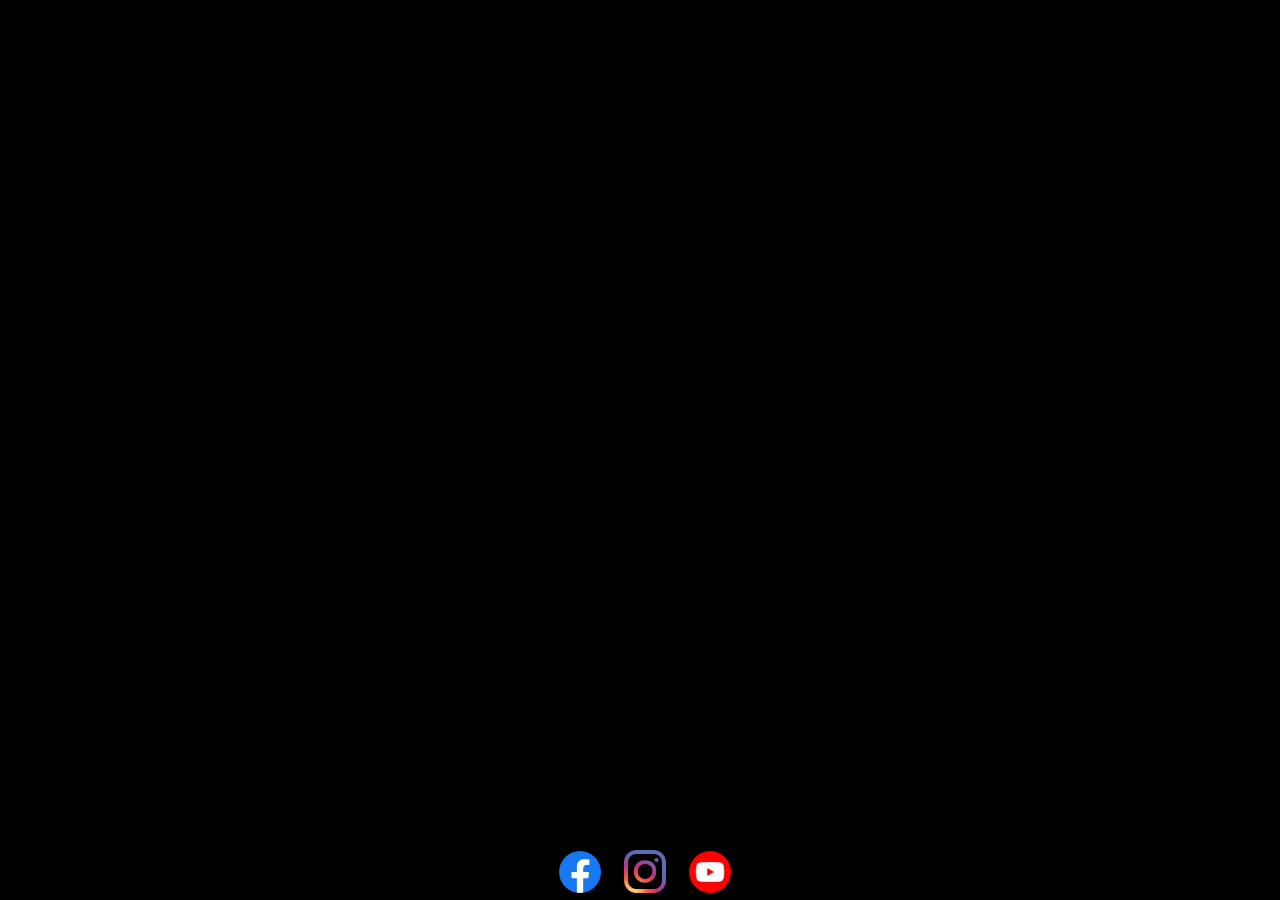
<file: index.html>
<!DOCTYPE html>
<html lang="en">

<head>
    <meta charset="UTF-8">
    <meta name="viewport" content="width=device-width, initial-scale=1.0">
    <link rel="icon" type="image/svg+xml" href="img/logo/favicon.svg" sizes="any">
    <link rel="icon" href="img/logo/favicon.png" type="image/png">
    <link rel="stylesheet" href="css/container.css"> 

    <meta name="msapplication-TileColor" content="#000000">
    <title>Random X Homepage</title>
</head>

<body>
    <div id="mainContainer">
        <div id="pageCover">
            <div id="logoCenterer">
                <img src="img/logo/logo_laurel_white.svg" id="logoLaurel" class="svgAbs">
                <img src="img/logo/logo_letters_white.svg" id="logoLetters" class="svgAbs">
                <img src="img/logo/logo_text_white.svg" id="logoText" class="svgAbs">
            </div>
        </div>

        <div id="navContainer">
            <div id="navWide">
                <img src="img/logo/logo_no_text_white.svg" id="cornerLogo">
                <span class="navPoint" destination="start.php" style="text-decoration: underline;">START</span>
                <vl></vl>
                <span class="navPoint" destination="gigs.php">GIGS</span>
                <vl></vl>
                <span class="navPoint" destination="pics.php">BILDER</span>
                <vl></vl>
                <span class="navPoint" destination="contact.php">KONTAKT</span>
                <vl></vl>
                <span class="navPoint" destination="downloads.php">DOWNLOADS</span>
                <vl></vl>
                <span class="navPoint" destination="imprint.php">IMPRESSUM</span>
            </div>
        </div>

        <img src="img/bg.jpg" id="bgImg">

        <div id="navNarrow">
            <img src="img/logo/logo_no_text_white.svg" id="cornerLogo">
            <img src="img/arrow_down.png" id="navArrow">
        </div>
        <div id="navNarrowList" style="height: 0px;">
            <hr>
            <span class="navPoint" destination="start.php" style="text-decoration: underline;">START</span>
            <span class="navPoint" destination="gigs.php">GIGS</span>
            <span class="navPoint" destination="pics.php">BILDER</span>
            <span class="navPoint" destination="contact.php">KONTAKT</span>
            <span class="navPoint" destination="contact.php">DOWNLOADS</span>
            <span class="navPoint" destination="imprint.php">IMPRESSUM</span>
        </div>

        <iframe id="pageContainer" onload="this.width=screen.width;this.height=screen.height;"> </iframe>
    </div>
    
    <div id="footer">
        <a href="https://www.facebook.com/00randomX"><img src="img/icons/facebook.webp" alt="Facebook" class="socialMediaIcon"></a>
        <a href="https://instagram.com/randomxofficial_"><img src="img/icons/instagram.webp" alt="Instagram" class="socialMediaIcon"></a>
        <a href="https://www.youtube.com/@Band_RandomX"><img src="img/icons/youtube.webp" alt="YouTube" class="socialMediaIcon"></a>
    </div>

    <script src="js/navigation.js"></script>
    <script src="js/startAnimation.js"></script>
     
</body>

</html>
</file>
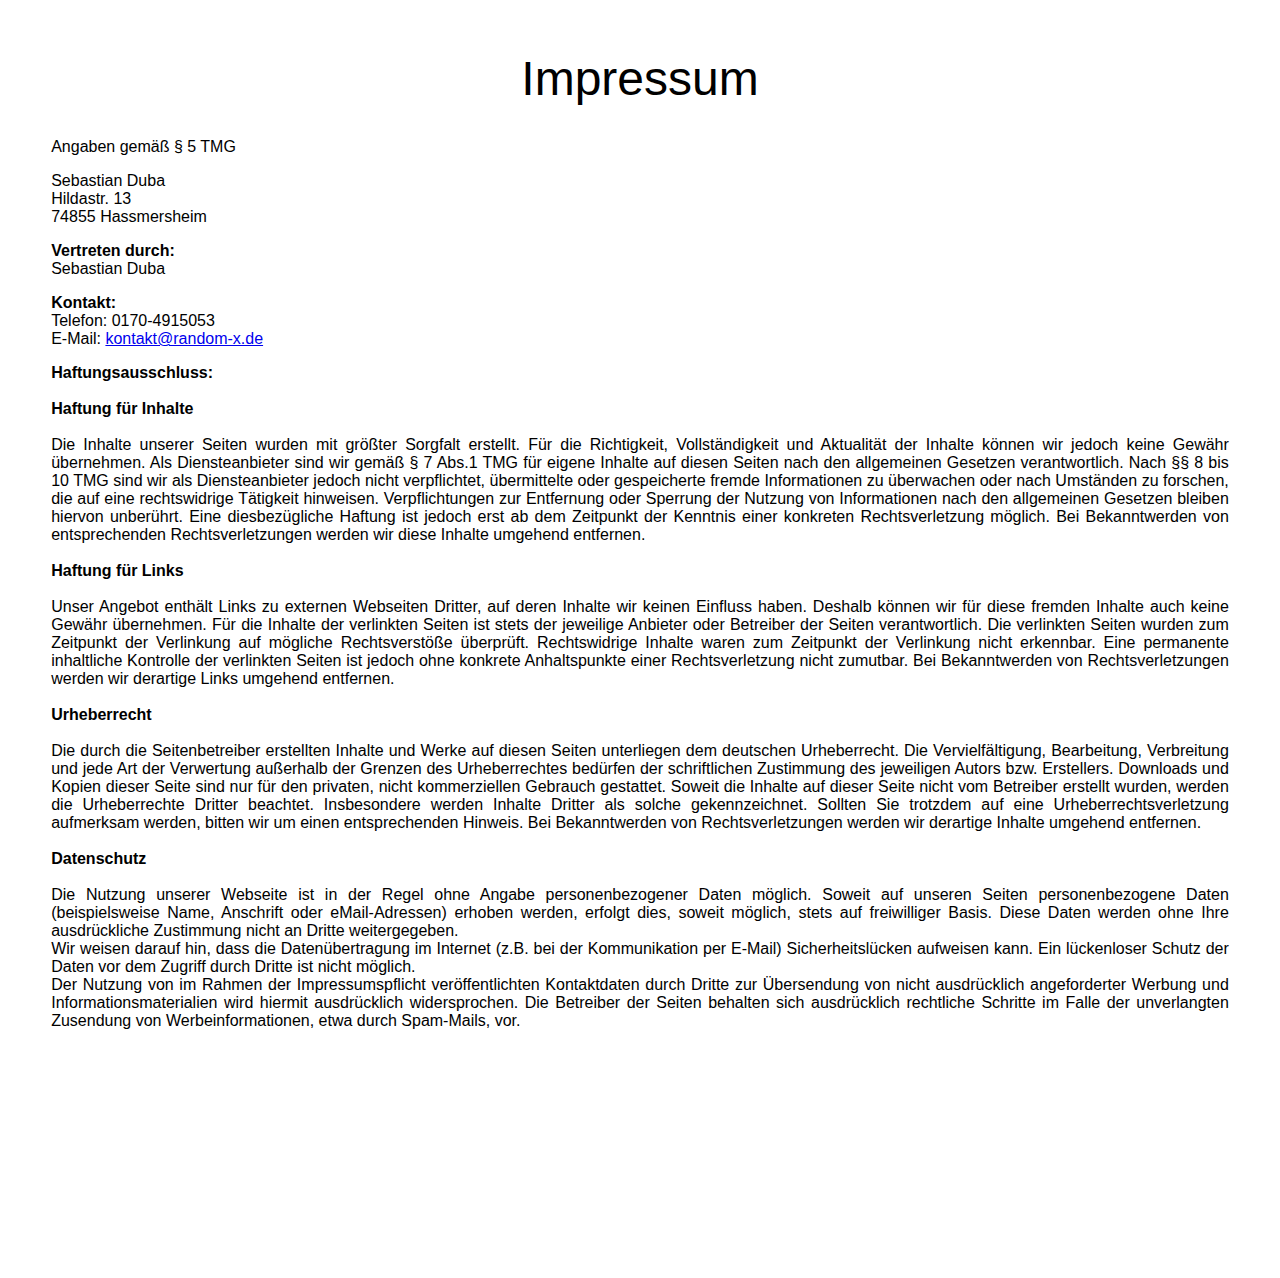
<file: imprint.html>
<!DOCTYPE html>
<html lang="en">
<head>
    <meta charset="UTF-8">
    <meta name="viewport" content="width=device-width, initial-scale=1.0">
    <link rel="stylesheet" href="css/main.css">
    <title>Impressum</title>
</head>
<body>
    <div class='impressum'><h1>Impressum</h1><p>Angaben gemäß § 5 TMG</p><p>Sebastian Duba <br> 
        Hildastr. 13<br> 
        74855 Hassmersheim <br> 
        </p><p> <strong>Vertreten durch: </strong><br>
        Sebastian Duba<br>
        </p><p><strong>Kontakt:</strong> <br>
        Telefon: 0170-4915053<br>
        E-Mail: <a href='mailto:kontakt@random-x.de'>kontakt@random-x.de</a></br></p><p><strong>Haftungsausschluss: </strong><br><br><strong>Haftung für Inhalte</strong><br><br>
        Die Inhalte unserer Seiten wurden mit größter Sorgfalt erstellt. Für die Richtigkeit, Vollständigkeit und Aktualität der Inhalte können wir jedoch keine Gewähr übernehmen. Als Diensteanbieter sind wir gemäß § 7 Abs.1 TMG für eigene Inhalte auf diesen Seiten nach den allgemeinen Gesetzen verantwortlich. Nach §§ 8 bis 10 TMG sind wir als Diensteanbieter jedoch nicht verpflichtet, übermittelte oder gespeicherte fremde Informationen zu überwachen oder nach Umständen zu forschen, die auf eine rechtswidrige Tätigkeit hinweisen. Verpflichtungen zur Entfernung oder Sperrung der Nutzung von Informationen nach den allgemeinen Gesetzen bleiben hiervon unberührt. Eine diesbezügliche Haftung ist jedoch erst ab dem Zeitpunkt der Kenntnis einer konkreten Rechtsverletzung möglich. Bei Bekanntwerden von entsprechenden Rechtsverletzungen werden wir diese Inhalte umgehend entfernen.<br><br><strong>Haftung für Links</strong><br><br>
        Unser Angebot enthält Links zu externen Webseiten Dritter, auf deren Inhalte wir keinen Einfluss haben. Deshalb können wir für diese fremden Inhalte auch keine Gewähr übernehmen. Für die Inhalte der verlinkten Seiten ist stets der jeweilige Anbieter oder Betreiber der Seiten verantwortlich. Die verlinkten Seiten wurden zum Zeitpunkt der Verlinkung auf mögliche Rechtsverstöße überprüft. Rechtswidrige Inhalte waren zum Zeitpunkt der Verlinkung nicht erkennbar. Eine permanente inhaltliche Kontrolle der verlinkten Seiten ist jedoch ohne konkrete Anhaltspunkte einer Rechtsverletzung nicht zumutbar. Bei Bekanntwerden von Rechtsverletzungen werden wir derartige Links umgehend entfernen.<br><br><strong>Urheberrecht</strong><br><br>
        Die durch die Seitenbetreiber erstellten Inhalte und Werke auf diesen Seiten unterliegen dem deutschen Urheberrecht. Die Vervielfältigung, Bearbeitung, Verbreitung und jede Art der Verwertung außerhalb der Grenzen des Urheberrechtes bedürfen der schriftlichen Zustimmung des jeweiligen Autors bzw. Erstellers. Downloads und Kopien dieser Seite sind nur für den privaten, nicht kommerziellen Gebrauch gestattet. Soweit die Inhalte auf dieser Seite nicht vom Betreiber erstellt wurden, werden die Urheberrechte Dritter beachtet. Insbesondere werden Inhalte Dritter als solche gekennzeichnet. Sollten Sie trotzdem auf eine Urheberrechtsverletzung aufmerksam werden, bitten wir um einen entsprechenden Hinweis. Bei Bekanntwerden von Rechtsverletzungen werden wir derartige Inhalte umgehend entfernen.<br><br><strong>Datenschutz</strong><br><br>
        Die Nutzung unserer Webseite ist in der Regel ohne Angabe personenbezogener Daten möglich. Soweit auf unseren Seiten personenbezogene Daten (beispielsweise Name, Anschrift oder eMail-Adressen) erhoben werden, erfolgt dies, soweit möglich, stets auf freiwilliger Basis. Diese Daten werden ohne Ihre ausdrückliche Zustimmung nicht an Dritte weitergegeben. <br>
        Wir weisen darauf hin, dass die Datenübertragung im Internet (z.B. bei der Kommunikation per E-Mail) Sicherheitslücken aufweisen kann. Ein lückenloser Schutz der Daten vor dem Zugriff durch Dritte ist nicht möglich. <br>
        Der Nutzung von im Rahmen der Impressumspflicht veröffentlichten Kontaktdaten durch Dritte zur Übersendung von nicht ausdrücklich angeforderter Werbung und Informationsmaterialien wird hiermit ausdrücklich widersprochen. Die Betreiber der Seiten behalten sich ausdrücklich rechtliche Schritte im Falle der unverlangten Zusendung von Werbeinformationen, etwa durch Spam-Mails, vor.<br>
        </p>
         </div>
         
</body>
</html>
</file>
<file: css/container.css>
@font-face {
    font-family: SciFly;
    src: url(../font/SciFly-Sans.woff);
}

body {
    background-color: black;
    margin: 0px;
    font-family: SciFly, Verdana, Geneva, Tahoma, sans-serif;
}

iframe {
    width: min(1250px, 65%);
    height: 100%;
    display: block;
    margin: 0px;
    margin-right: 0px;
    margin-left: 0px;
    border: none;
    background-color: white;
    margin-left: auto;
    margin-right: auto;
}

#mainContainer {
    position: fixed;
    width: 100%;
    height: 100%;
}

#navWide {
    width: 1000px;
    height: 70px;
    margin-left: auto;
    margin-right: auto;
}

#navNarrow {
    display: none;
    width: 120px;
    height: 50px;
    margin-left: auto;
    margin-right: auto;
}

#navArrow {
    width: 32px;
    margin-top: 12px;
    float: right;
    pointer-events: none;
    transition: transform 0.10s ease-out;
}

#navNarrowList {
    transition: height 0.15s ease-in-out;
    display: none;
}


#cornerLogo {
    height: inherit;
    float: left;
}

.navPoint {
    color: white;
    background-color: black;
    font-size: 1.35em;
    line-height: 2.2em;
    width: 130px;
    height: 50px;
    display: inline-block;
    text-align: center;
    cursor: pointer;
    margin: 5px;
    margin-top: 15px;
    transition: background-color 0.1s ease-in-out;
}

vl {
    display: inline-block;
    width: 3px;
    height: 45px;
    background-color: white;
    border-radius: 5px;
    position: relative;
    top: 16px;
}

#pageCover {
    background-color: rgb(0, 0, 0);
    width: 100%;
    height: 100vh;
    position: absolute;
    z-index: 5;
}

#logoCenterer {
    width: 700px;
    margin-right: auto;
    margin-left: auto;
    margin-top: 100px;
}


#bgImg {
    position: fixed;
    z-index: -10;
    height: 100%;
    width: 100%;
    filter: blur(5px);
}

#navContainer {
    background-color: black;
}

#footer {
    height: 60px;
    background-color: #000000e6;
    z-index: 5;
    position: fixed;
    width: 200px;
    bottom: 0px;
    left: calc(50% - 100px);
    border-top-left-radius: 10px;
    border-top-right-radius: 10px;
}

.socialMediaIcon {
    width: 42px;
    margin-top: 10px;
    margin-left: 19px;
}


@media (min-width: 1000px) {
    .navPoint:hover {
        color: black;
        background-color: white;
    }
}

@media (max-width: 1000px) {

    #bgImg {
        display: none;
    }

    #navWide {
        display: none;
    }

    #navNarrow {
        display: block;
    }

    #navNarrowList {
        display: block;
    }

    .navPoint {
        width: 100%;
        display: block;
        margin-top: 10px;
    }

    iframe {
        width: 100%;
    }

    .navPoint {
        height: 32px;
        margin-top: 6px;
        line-height: 1.6em;
        font-size: 1.2em;
    }

    #footer {
        height: 50px;
        width: 160px;
        left: calc(50% - 80px);
    }

    .socialMediaIcon {
        width: 32px;
        margin-top: 9px;
        margin-left: 14px;
    }
}

@media (max-width: 1000px) and (orientation: portrait) {
    #logoCenterer {
        width: 100%;
        margin-right: auto;
        margin-left: auto;
        margin-top: 50%;
    }
}

@media (max-height: 450px) and (orientation: landscape) {}

@media (max-width: 1000px) and (orientation: landscape) {
    #logoCenterer {
        width: 50%;
        margin-right: auto;
        margin-left: auto;
        margin-top: calc(30vh - 100px);
    }

}

.svgAbs {
    position: absolute;
    width: inherit;
    transform-origin: center 200px;
}

#logoLaurel {
    animation: spin 1.6s 0.3s cubic-bezier(0, 1, 0.5, 1), fade-in 2s 0.3s linear forwards;
    opacity: 0%;
}

#logoLetters {
    animation: blur-in 2s ease-out forwards, fade-in 2s 0.5s linear forwards, zoom-in 1s 0.5s ease-out forwards;
    opacity: 0%;
    filter: blur(1.5rem);
}

#logoText {
    animation: fade-in 1s 1.8s linear forwards;
    opacity: 0%;
}

.fadeOut {
    animation: fade-out 0.3s ease-out forwards;
    opacity: 100%;
}

@keyframes spin {
    from {
        transform: rotate(-30deg);
    }

    to {
        transform: rotate(0deg);
    }
}

@keyframes fade-in {
    from {
        opacity: 0%;
    }

    to {
        opacity: 100%;
    }
}

@keyframes fade-out {
    from {
        opacity: 100%;
    }

    to {
        opacity: 0%;
    }
}

@keyframes zoom-in {
    from {
        transform: scale(80%);
    }

    to {
        transform: scale(100%);
    }
}

@keyframes blur-in {
    from {
        filter: blur(1.5rem);
    }

    to {
        filter: blur(0rem);
    }
}
</file>
<file: css/main.css>
@font-face {
    font-family: SciFly;
    src: url(../font/SciFly-Sans.woff);
}

body {
    margin: 4%;
    font-family: Verdana, Geneva, Tahoma, sans-serif;
    padding-bottom: 180px;
}

.random {
    font-family: SciFly;
}

h1 {
    text-align: center;
    font-weight: normal;
    font-size: 3em;
}

.backBtn {
    margin-bottom: 25px;
    display: block;
    color: black;
}

.impressum {
    text-align: justify;
}

@media (max-width: 1000px) {

    h1 {
        font-size: 2em;
    }
}
</file>
